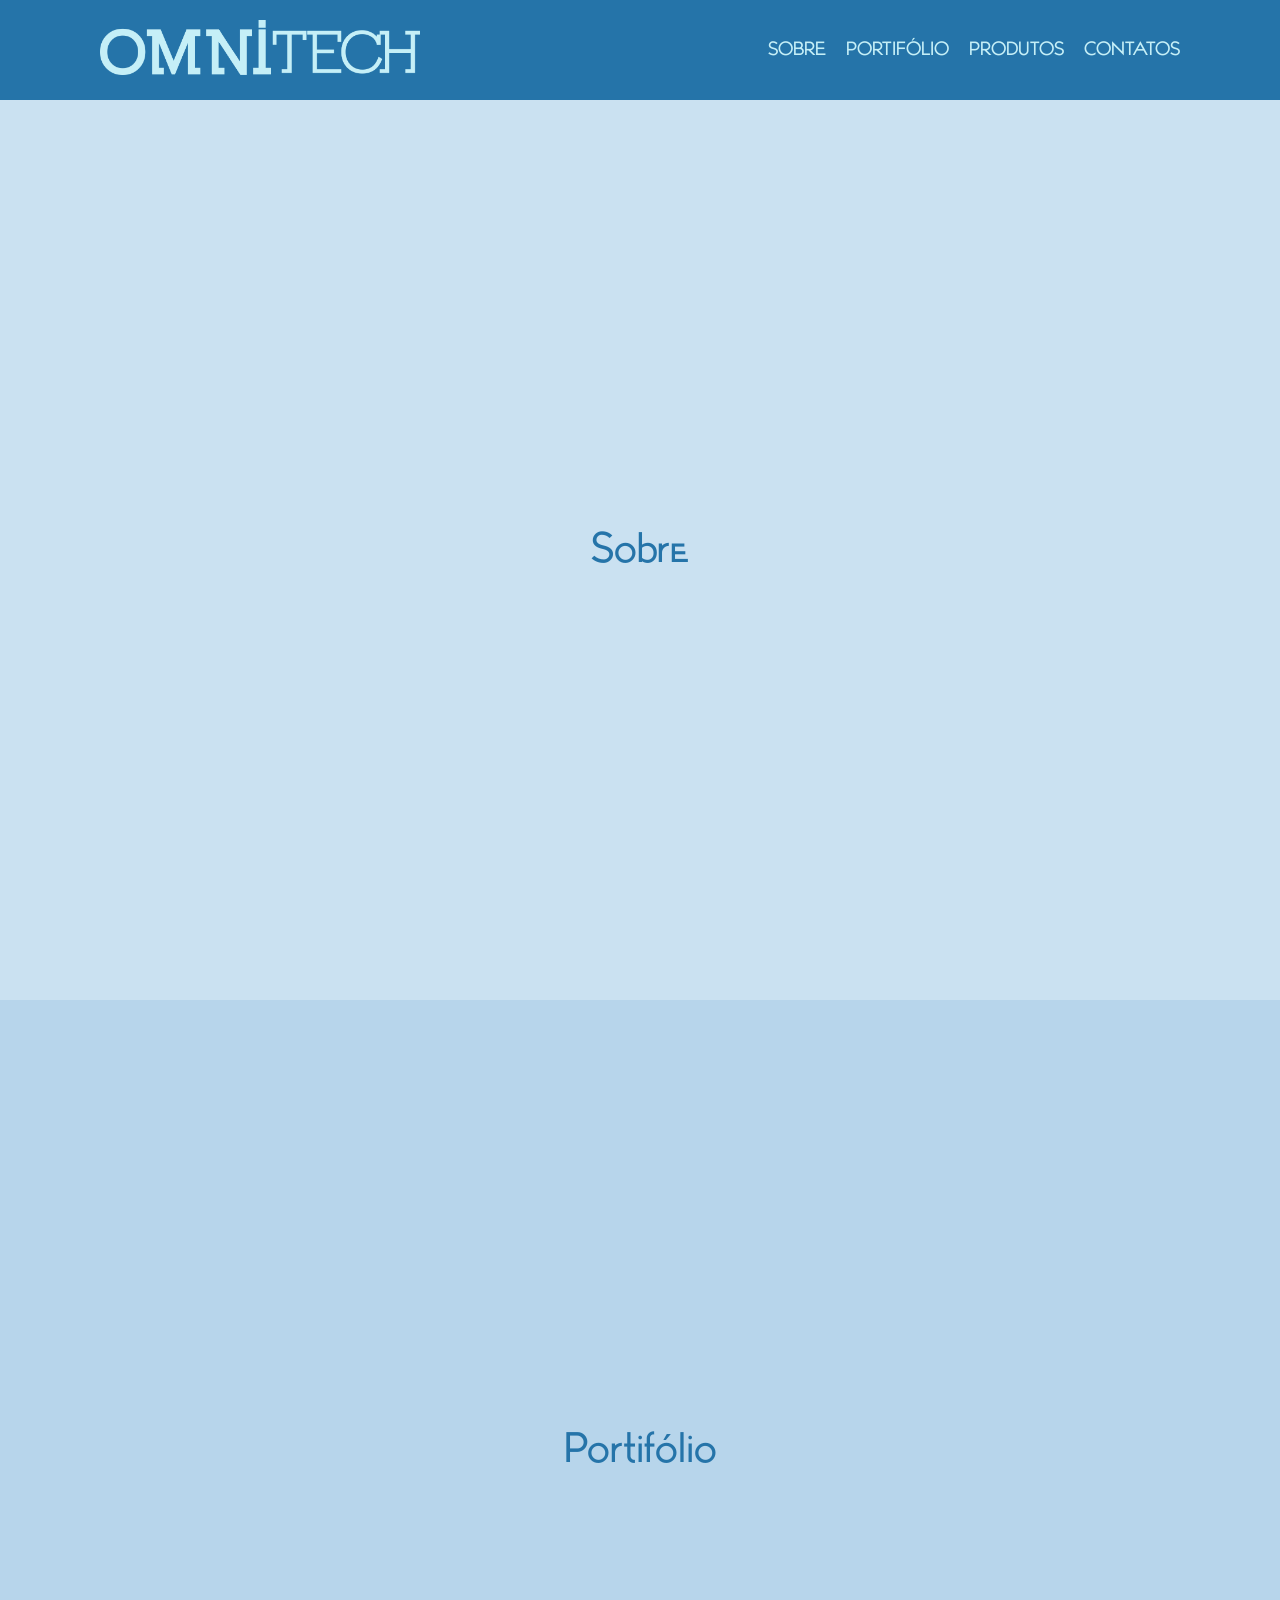
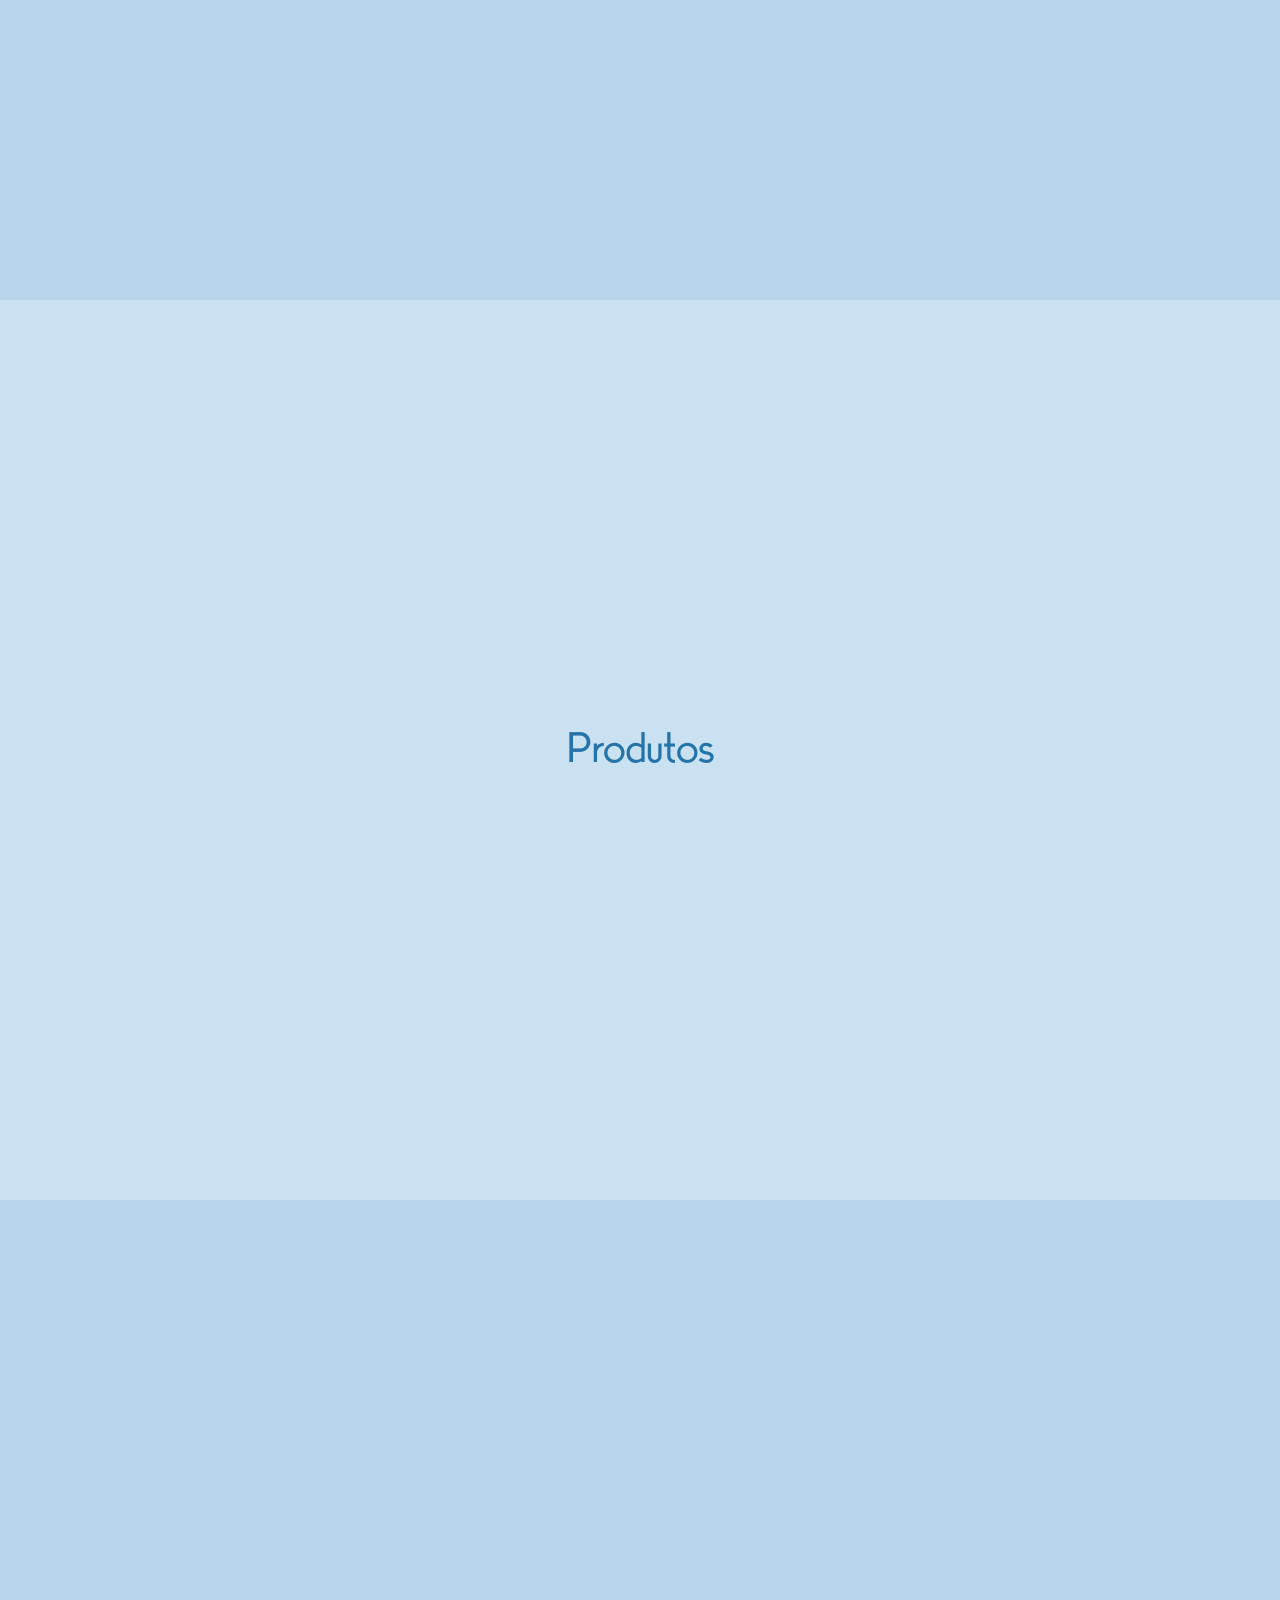
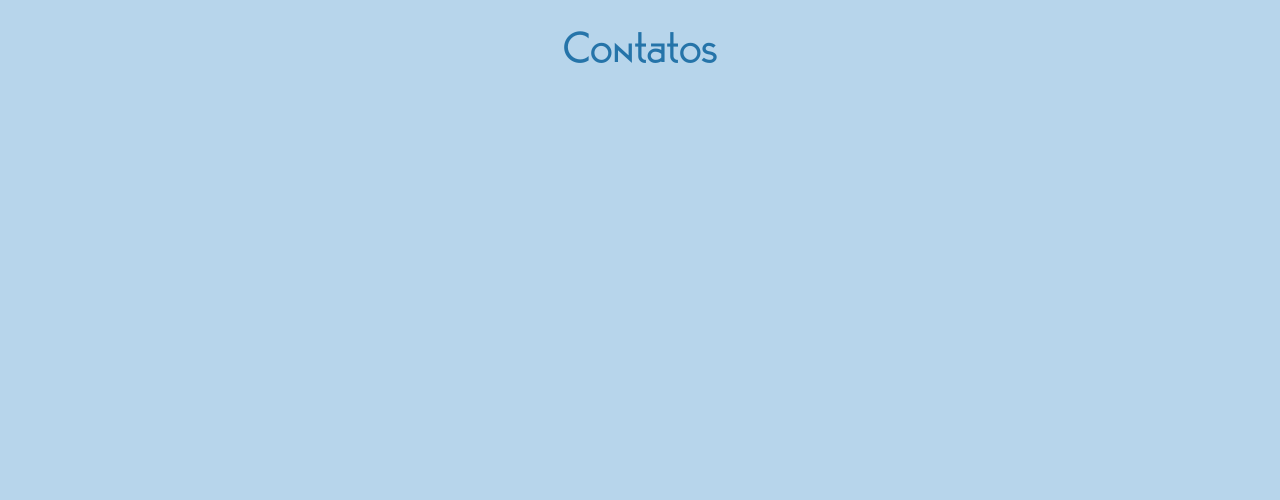
<file: index.html>
<!DOCTYPE html>
<html lang="pt-br">
<head>
    <meta charset="UTF-8">
    <meta http-equiv="X-UA-Compatible" content="IE=edge">
    <meta name="viewport" content="width=device-width, initial-scale=1.0">
    <link rel="stylesheet" href="style.css">
    <title>Document</title>
</head>
<body>
    <header class="max-header">
        <div class="container">
            <div class="logo max-logo">
                <img src="imagens/omnitech-logo-1.png" alt="logomarca">
            </div>
            <nav class="nav-bar">
                <ul>
                    <li><a href="#sobre">Sobre</a></li>
                    <li><a href="#portifolio">Portifólio</a></li>
                    <li><a href="#produtos">Produtos</a></li>
                    <li><a href="#contatos">Contatos</a></li>
                </ul>
            </nav>
        </div>
    </header>
    <section class="ghost"></section>
    <main>
        <section id="sobre">Sobre</section>
        <section id="portifolio">Portifólio</section>
        <section id="produtos">Produtos</section>
        <section id="contatos">Contatos</section>
    </main>
    <script type="text/javascript" src="/scripts/script.js"></script>
</body>
</html>
</file>
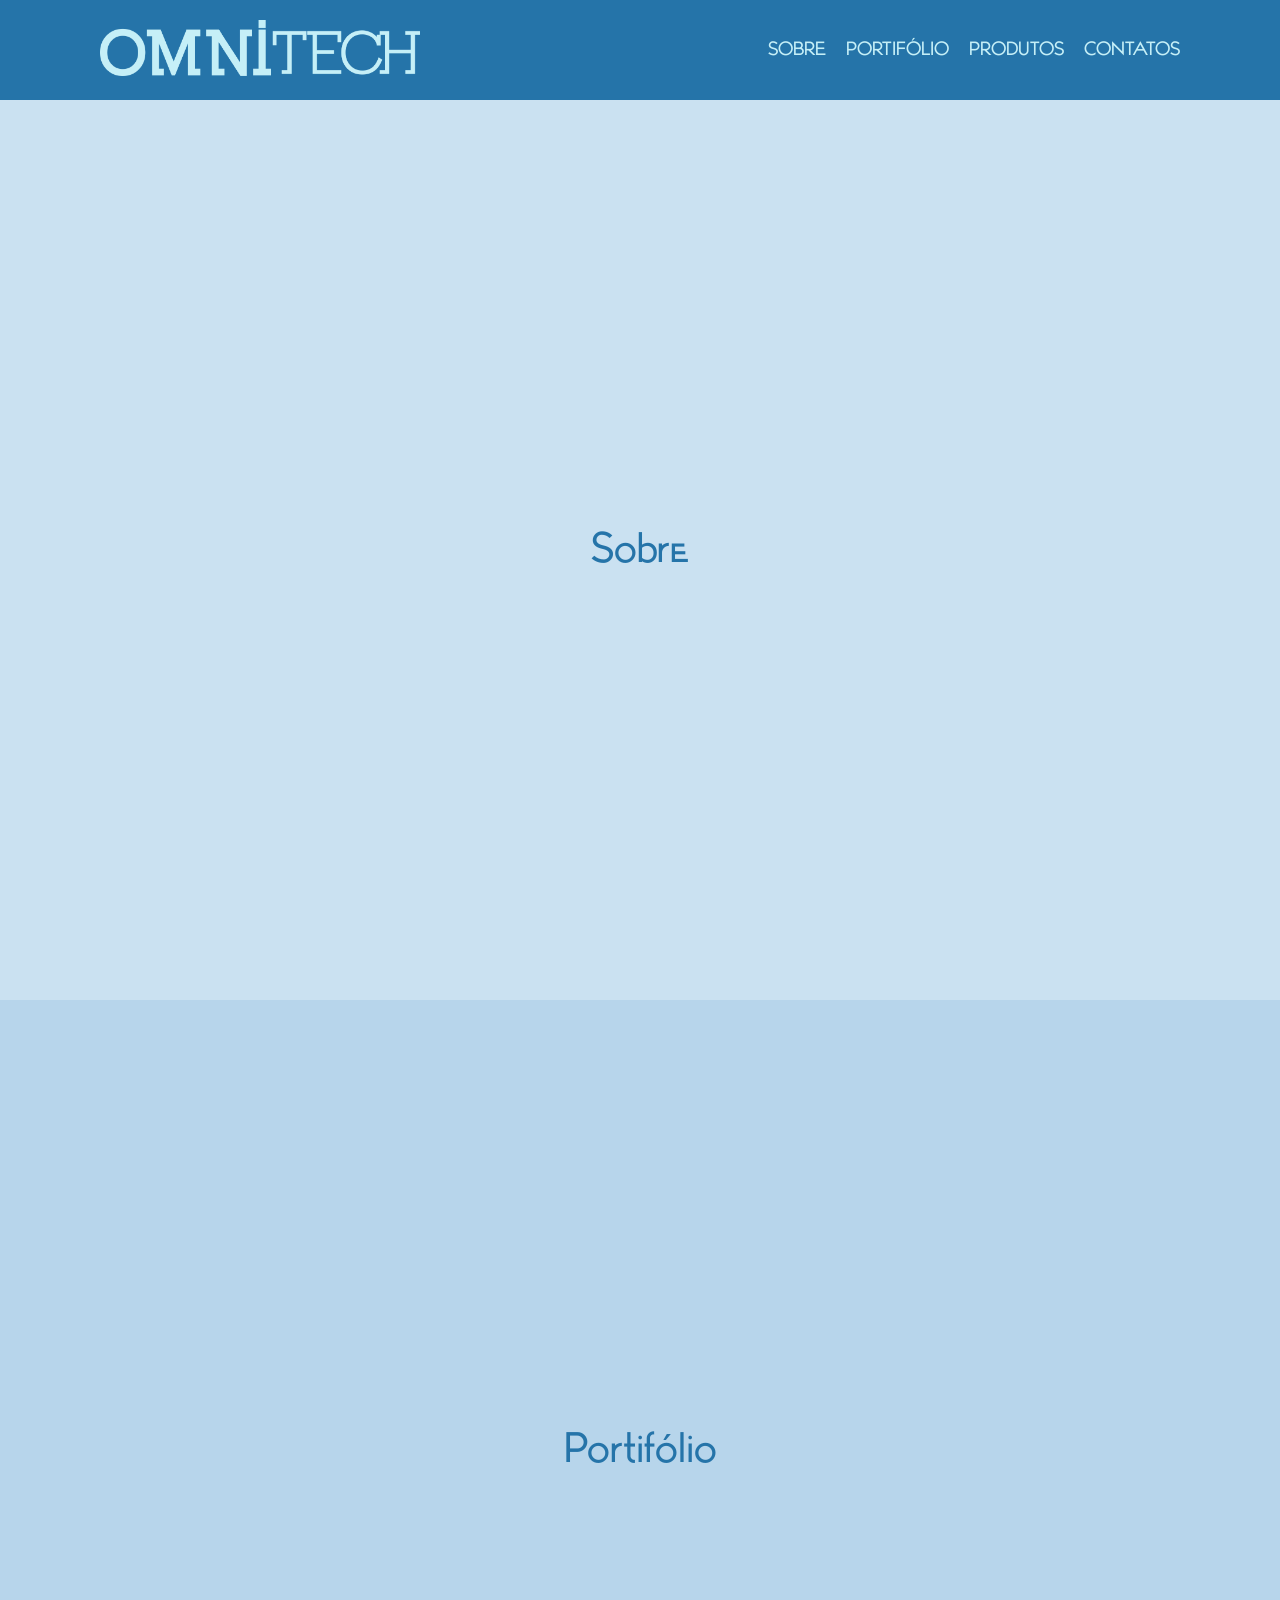
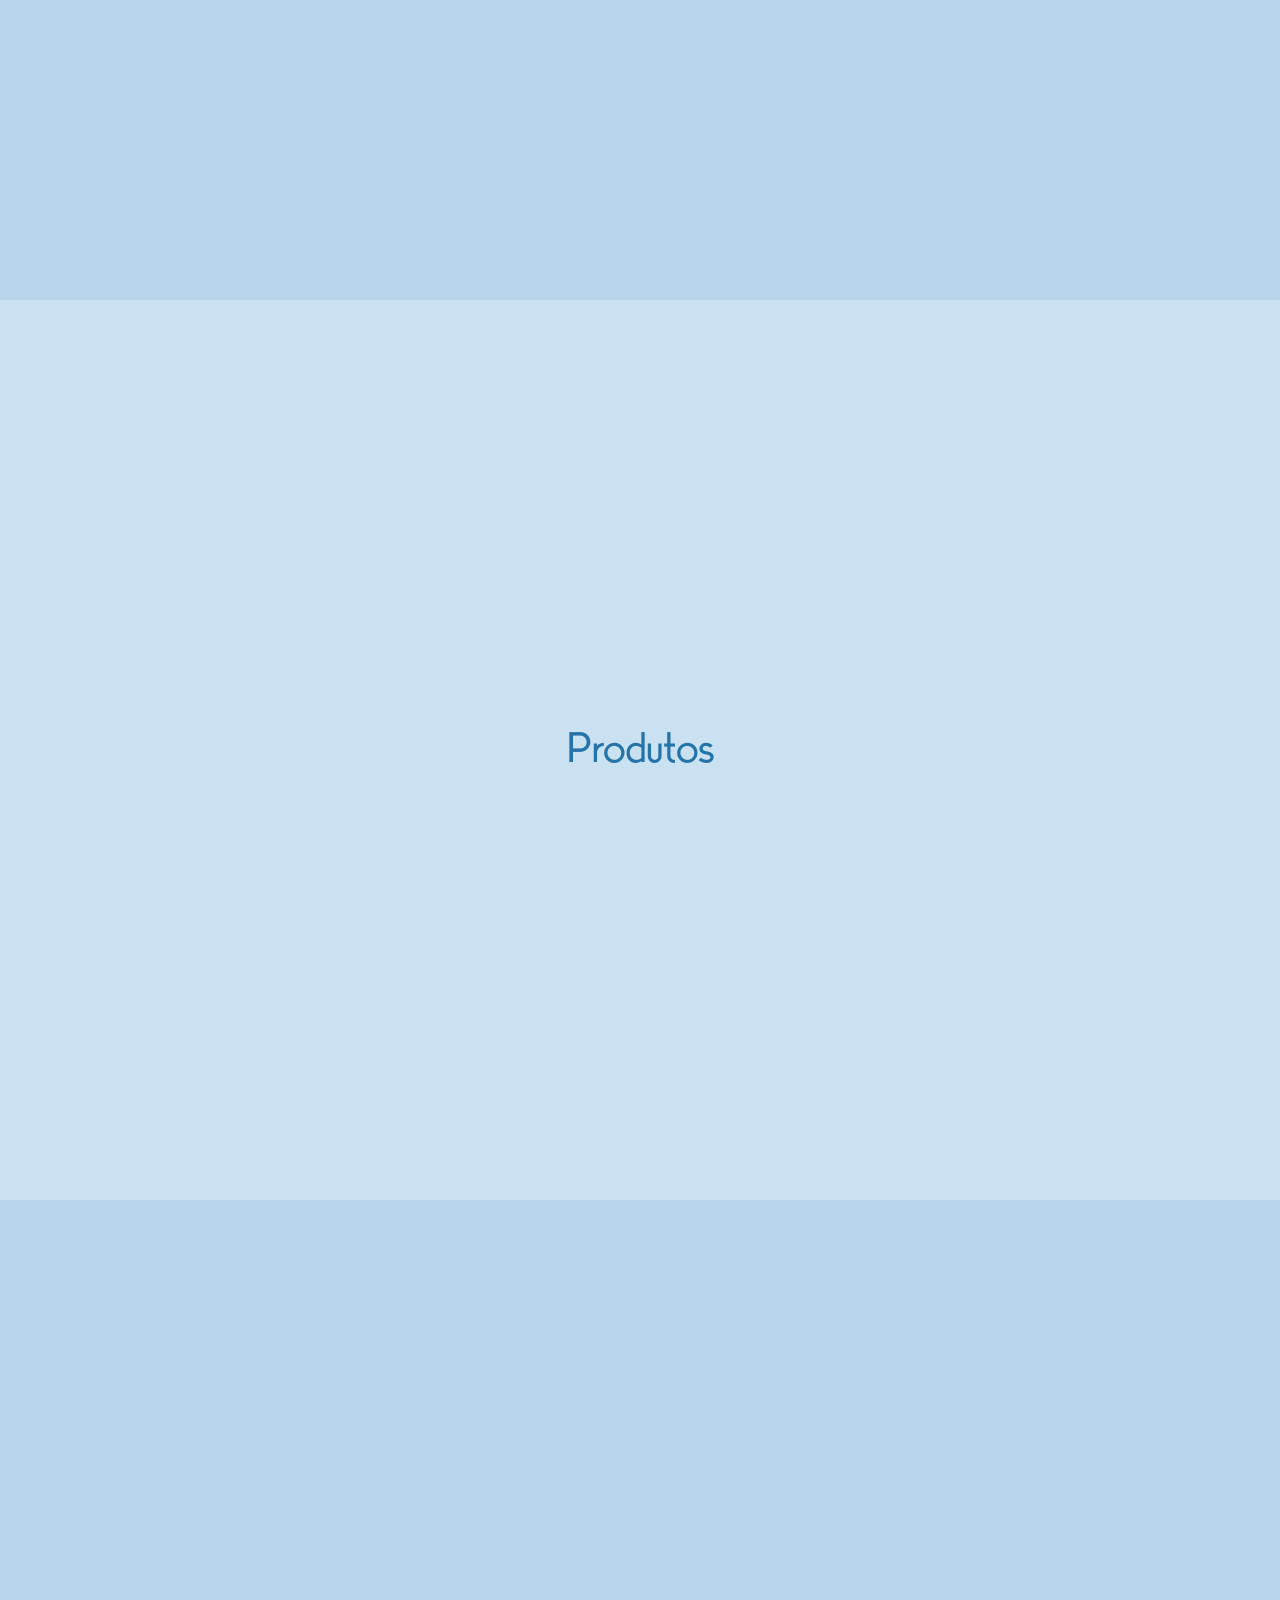
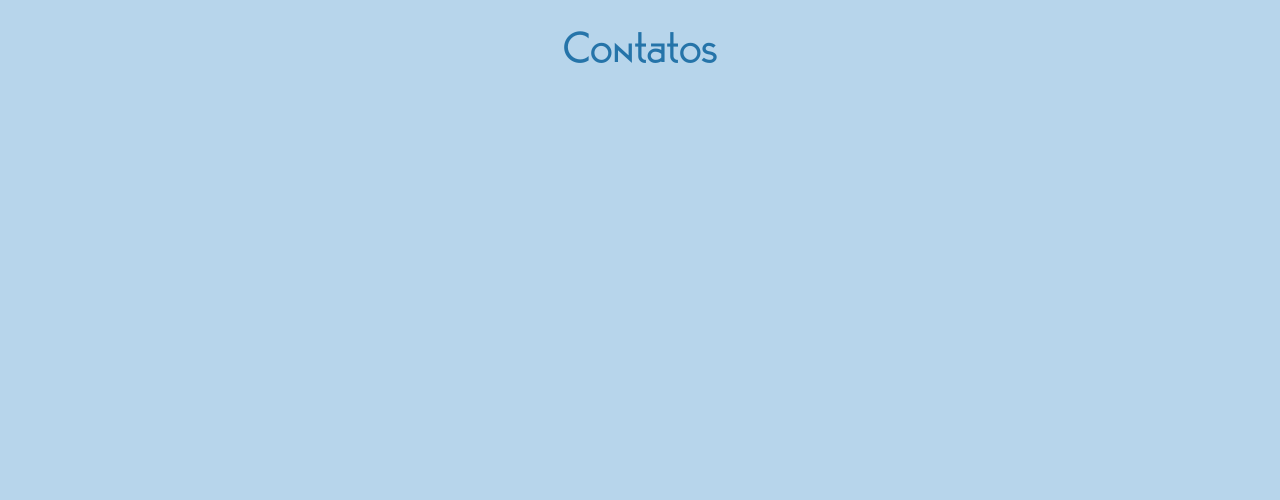
<file: styles/index.html>
<!DOCTYPE html>
<html lang="pt-br">
<head>
    <meta charset="UTF-8">
    <meta http-equiv="X-UA-Compatible" content="IE=edge">
    <meta name="viewport" content="width=device-width, initial-scale=1.0">
    <link rel="stylesheet" href="style.css">
    <title>Document</title>
</head>
<body>
    <header>
        <div class="container">
            <div class="logo">
                <img src="/imagens/omnitech-logo-1.png" alt="logomarca">
            </div>
            <nav class="nav-bar">
                <ul>
                    <li><a href="#sobre">Sobre</a></li>
                    <li><a href="#portifolio">Portifólio</a></li>
                    <li><a href="#produtos">Produtos</a></li>
                    <li><a href="#contatos">Contatos</a></li>
                </ul>
            </nav>
        </div>
    </header>
    <main>
        <section id="sobre">Sobre</section>
        <section id="portifolio">Portifólio</section>
        <section id="produtos">Produtos</section>
        <section id="contatos">Contatos</section>
    </main>
</body>
</html>
</file>
<file: style.css>
@font-face {
    font-family: "TaxiDriver";
    src: url("/fonts/TaxiDriver.ttf");
}
* {
    margin: 0;
    padding: 0;
    box-sizing: border-box;
}

li {
    list-style: none;
}
a {
    text-decoration: none;
}

header {
    font-size: 18px;
    width: 100%;
    position: fixed;
    z-index: 1;
    
}
.max-header {
    background-color: #2574a9;
    height: 100px;
}
.min-header {
    background-color: #c5eff7;
    height: 80px;
}
.container {
    max-width: 1200px;
    align-content: center;
    height: 100%;
    margin: 0 auto;
    padding: 0 60px;
    display: grid;
    grid-template-areas: 
        "lgo ... nav";
    grid-template-columns: auto 1fr auto;
}
.logo {
    grid-area: lgo;
}
.max-logo img {
    width: 320px;
}
.min-logo img{
    width: 280px;
}
.nav-bar {
    display: grid;
    align-content: center;
    grid-area: nav;
    
}
.nav-bar ul {
    display: grid;
    grid-auto-flow: column;
    grid-gap: 20px;
}
.nav-bar a {
    color: #c5eff7;
    text-transform: uppercase;
    font-size: 1em;
    font-family: "TaxiDriver";
    position: relative;
}
.nav-bar a::after {
    content: " ";
    width: 0%;
    height: 2px;
    background: #2796e6;
    position: absolute;
    bottom: 0;
    left: 0;
    transition: 0.5s ease-in-out;
}
.nav-bar a:hover::after {
    width: 100%;
}

.ghost {
    width: 100%;
    height: 100px;
    background-color: #2574a9;
}

main {
    font-size: 20px;
}
main section {
    display: grid;
    justify-content: center;
    align-items: center;
    font-family: "TaxiDriver";
    font-size: 2em;
    color: #2574a9;
}

main section:nth-child(odd) {
    height: 100vh;
    background-color: #cae1f1;
}
main section:nth-child(even) {
    height: 100vh;
    background-color: #b7d5eb;
}
</file>
<file: styles/style.css>
@font-face {
    font-family: "TaxiDriver";
    src: url("/fonts/TaxiDriver.ttf");
}
* {
    margin: 0;
    padding: 0;
    box-sizing: border-box;
}

li {
    list-style: none;
}
a {
    text-decoration: none;
}

header {
    width: 100%;
    background-color: #2574a9;
}

.container {
    max-width: 1200px;
    align-content: center;
    height: 100px;
    margin: 0 auto;
    padding: 0 60px;
    display: grid;
    grid-template-areas: 
        "lgo ... nav";
    grid-template-columns: auto 1fr auto;
}
.logo {
    grid-area: lgo;
}
.logo img {
    width: 320px;
}
.nav-bar {
    display: grid;
    align-content: center;
    grid-area: nav;
    font-size: 18px;
}
.nav-bar ul {
    display: grid;
    grid-auto-flow: column;
    grid-gap: 20px;
}
.nav-bar a {
    color: #c5eff7;
    text-transform: uppercase;
    font-size: 1em;
    font-family: "TaxiDriver";
}

main {
    font-size: 20px;
}
section {
    display: grid;
    justify-content: center;
    align-items: center;
    font-family: "TaxiDriver";
    font-size: 2em;
    color: #2574a9;
}

section:nth-child(odd) {
    height: 100vh;
    background-color: #cae1f1;
}
section:nth-child(even) {
    height: 100vh;
    background-color: #b7d5eb;
}
</file>
